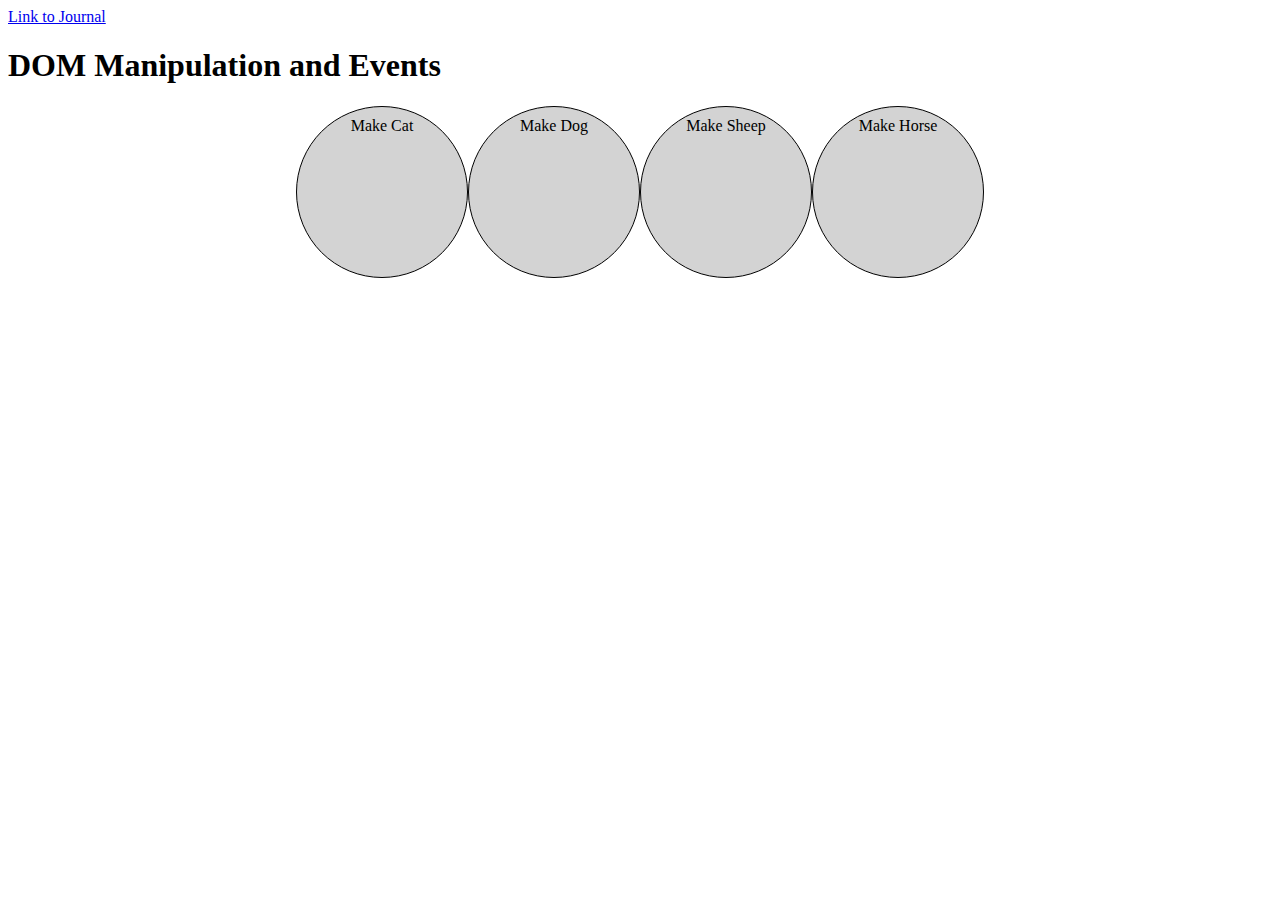
<file: index.html>
<!DOCTYPE html>
<html lang="en">
<head>
  <meta charset="UTF-8">
  <meta http-equiv="X-UA-Compatible" content="IE=edge">
  <meta name="viewport" content="width=device-width, initial-scale=1.0">
  <title>Animal Farm</title>
  <link rel="stylesheet" href="./style/style.css">
</head>
<body>
  <a href="./journal.html">Link to Journal</a>
  <h1>DOM Manipulation and Events</h1>
  <!-- create one big container -->
  <main id="farm">
    <section id="catSection">
      <div class="make" id="makeCat">Make Cat</div>
    </section>
  <section id="dogSection">
    <div class="make" id="makeDog">Make Dog</div>
  </section>
  <section id="sheepSection">
    <div class="make" id="makeSheep">Make Sheep</div>
  </section>
  <section id="horseSection">
    <div class="make" id="makeHorse">Make Horse</div>
  </section>
  </main>
  
</body>
<script src="./script/script.js"></script>
</html>
</file>
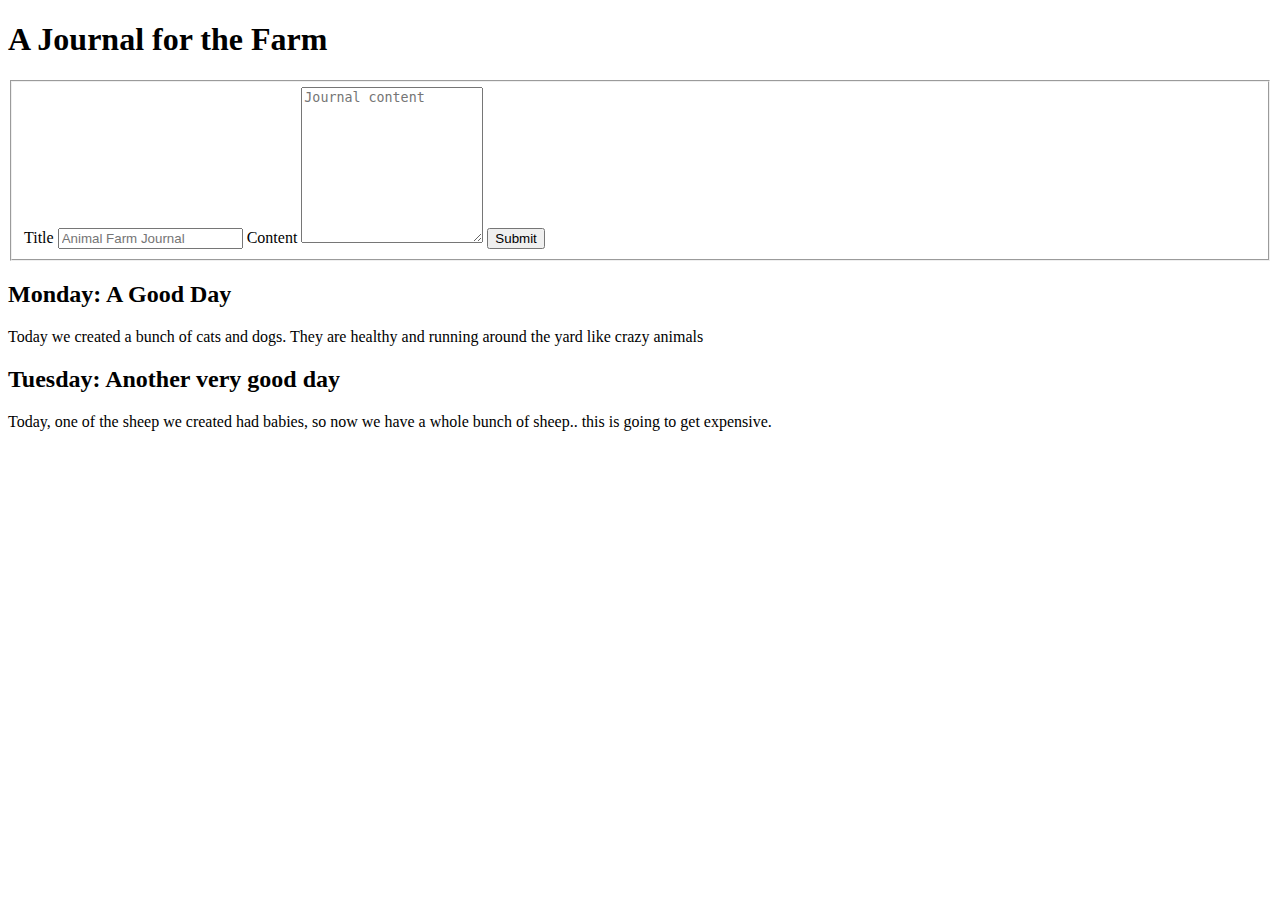
<file: journal.html>
<!DOCTYPE html>
<html lang="en">
<head>
  <meta charset="UTF-8">
  <meta http-equiv="X-UA-Compatible" content="IE=edge">
  <meta name="viewport" content="width=device-width, initial-scale=1.0">
  <title>Journal</title>

</head>
<header>
  <h1>A Journal for the Farm</h1>
</header>
<body>
  <main>

    <form>
      <fieldset>
        <label for="title">Title</label>
        <input type="text" name="title" placeholder="Animal Farm Journal">
        <label for="content">Content</label>
        <textarea name="content" id="journal_content cols="30" rows="10" placeholder="Journal content"></textarea>
        <input type="submit">
      </fieldset>   
    </form>

    <article>
      <h2>Monday: A Good Day</h2>
      <p>Today we created a bunch of cats and dogs. They are healthy and running around the yard like crazy animals</p>
    </article>

    <article>
      <h2>Tuesday: Another very good day</h2>
      <p>
        Today, one of the sheep we created had babies, so now we have a whole bunch of sheep.. this is going to get expensive.
      </p>
    </article>



  </main>
  <script src="./script/app.js"></script>
</body>
</html>
</file>
<file: style/style.css>
/* * {
  background-color: aquamarine;
} */

/* #farm {
  background-color: lightyellow;
} */

.make {
  padding: 10px;
  height: 150px;
  width: 150px;
  background-color: lightgray;
  border: solid black 1px;
  margin: 10px;
  border-radius: 50%;
  margin: auto;
  text-align: center;
}

.catObject {
  padding: 10px;
  height: 150px;
  width: 150px;
  background-color: lightyellow;
  border: solid black 1px;
  margin: 10px;
  border-radius: 50%;
  margin: auto;
  text-align: center;
}

.dogObject {
  padding: 10px;
  height: 150px;
  width: 150px;
  background-color: lightsalmon;
  border: solid black 1px;
  margin: 10px;
  border-radius: 50%;
  margin: auto;
  text-align: center;
}

.sheepObject {
  padding: 10px;
  height: 150px;
  width: 150px;
  background-color: lightskyblue;
  border: solid black 1px;
  margin: 10px;
  border-radius: 50%;
  margin: auto;
  text-align: center;
}

.horseObject {
  padding: 10px;
  height: 150px;
  width: 150px;
  background-color: lightgreen;
  border: solid black 1px;
  margin: 10px;
  border-radius: 50%;
  margin: auto;
  text-align: center;
}

#farm {
  display: flex;
  justify-content: center;
}
</file>
